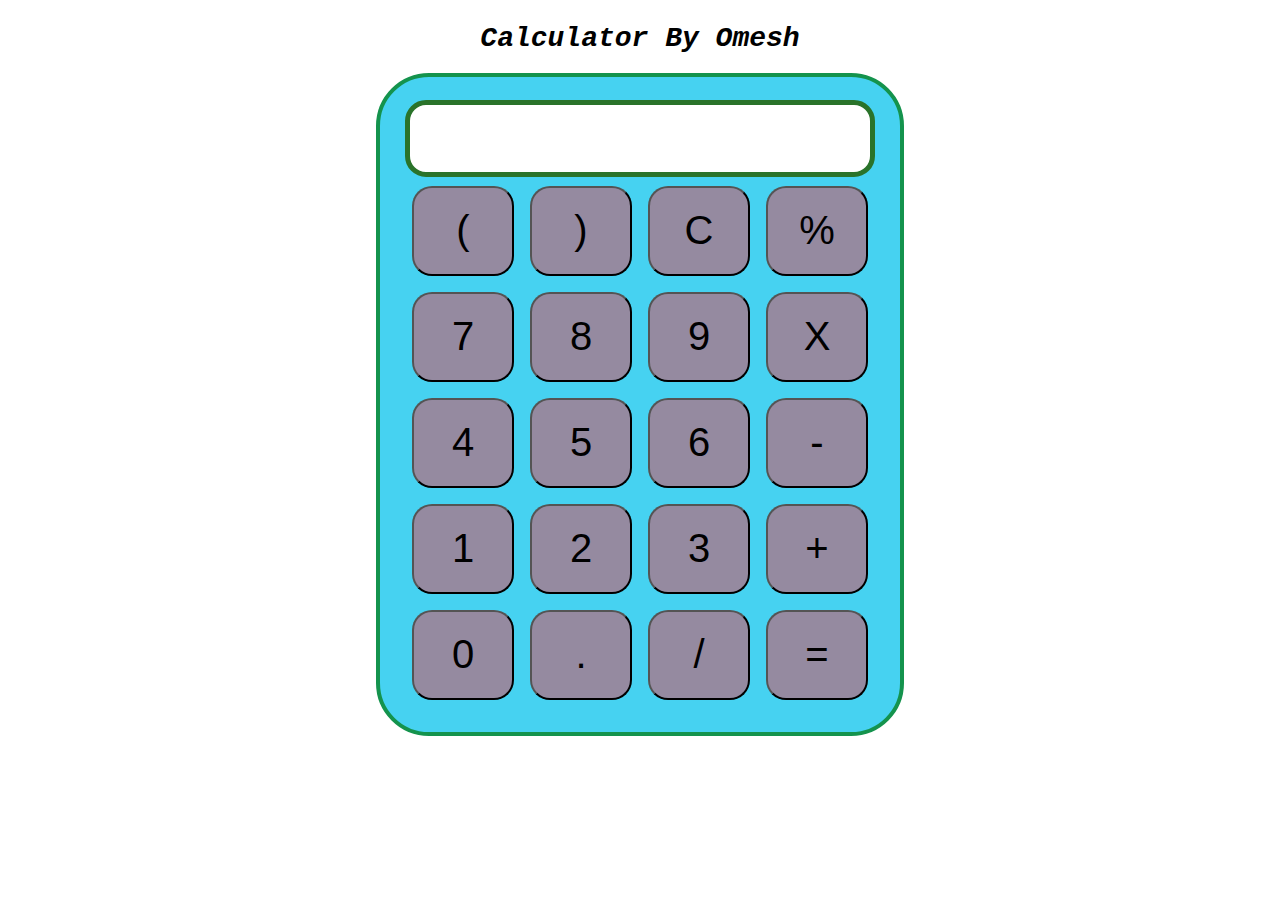
<file: Index.html>
<!DOCTYPE html>
<html lang="en">

<head>
    <meta charset="UTF-8">
    <meta name="viewport" content="width=device-width, initial-scale=1.0">
    <meta http-equiv="X-UA-Compatible" content="ie=edge">
    <link rel="stylesheet" href="Style.css">
    
    <title>Calculator</title>
</head>

<body>
    <div class="container">
        <h1>Calculator By Omesh</h1>

        <div class="calculator">
            <input type="text" name="screen" id="screen">
            <table>
                <tr>
                    <td><button>(</button></td>
                    <td><button>)</button></td>
                    <td><button>C</button></td>
                    <td><button>%</button></td>
                </tr>
                <tr>
                    <td><button>7</button></td>
                    <td><button>8</button></td>
                    <td><button>9</button></td>
                    <td><button>X</button></td>
                </tr>
                <tr>
                    <td><button>4</button></td>
                    <td><button>5</button></td>
                    <td><button>6</button></td>
                    <td><button>-</button></td>
                </tr>
                <tr>
                    <td><button>1</button></td>
                    <td><button>2</button></td>
                    <td><button>3</button></td>
                    <td><button>+</button></td>
                </tr>
                <tr>
                    <td><button>0</button></td>
                    <td><button>.</button></td>
                    <td><button>/</button></td>
                    <td><button>=</button></td>
                </tr>
            </table>
        </div>
    </div>


</body>
<script src="Main.js"></script>


</html>
</file>
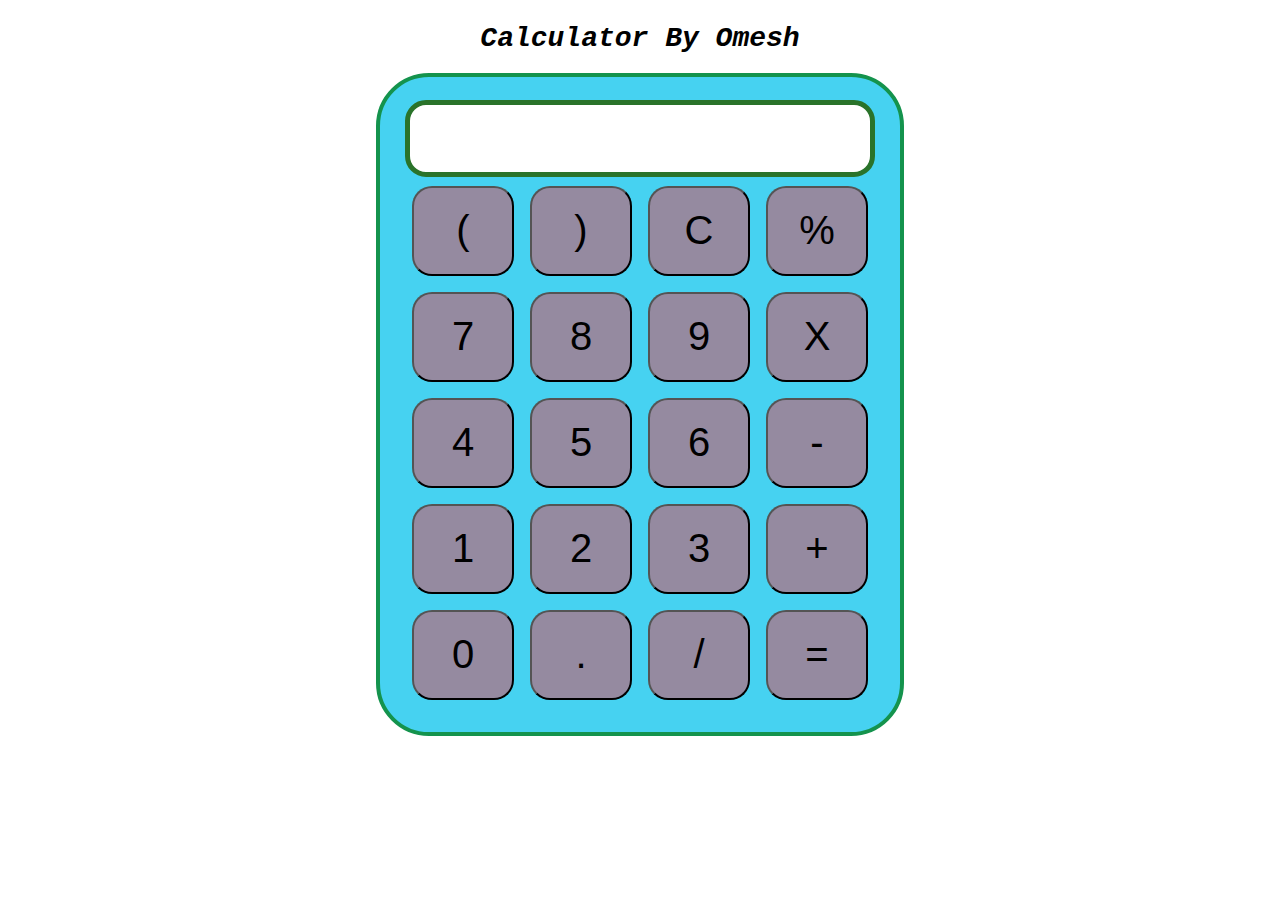
<file: Task-1/Index.html>
<!DOCTYPE html>
<html lang="en">

<head>
    <meta charset="UTF-8">
    <meta name="viewport" content="width=device-width, initial-scale=1.0">
    <meta http-equiv="X-UA-Compatible" content="ie=edge">
    <link rel="stylesheet" href="Style.css">
    
    <title>Calculator</title>
</head>

<body>
    <div class="container">
        <h1>Calculator By Omesh</h1>

        <div class="calculator">
            <input type="text" name="screen" id="screen">
            <table>
                <tr>
                    <td><button>(</button></td>
                    <td><button>)</button></td>
                    <td><button>C</button></td>
                    <td><button>%</button></td>
                </tr>
                <tr>
                    <td><button>7</button></td>
                    <td><button>8</button></td>
                    <td><button>9</button></td>
                    <td><button>X</button></td>
                </tr>
                <tr>
                    <td><button>4</button></td>
                    <td><button>5</button></td>
                    <td><button>6</button></td>
                    <td><button>-</button></td>
                </tr>
                <tr>
                    <td><button>1</button></td>
                    <td><button>2</button></td>
                    <td><button>3</button></td>
                    <td><button>+</button></td>
                </tr>
                <tr>
                    <td><button>0</button></td>
                    <td><button>.</button></td>
                    <td><button>/</button></td>
                    <td><button>=</button></td>
                </tr>
            </table>
        </div>
    </div>


</body>
<script src="Main.js"></script>


</html>
</file>
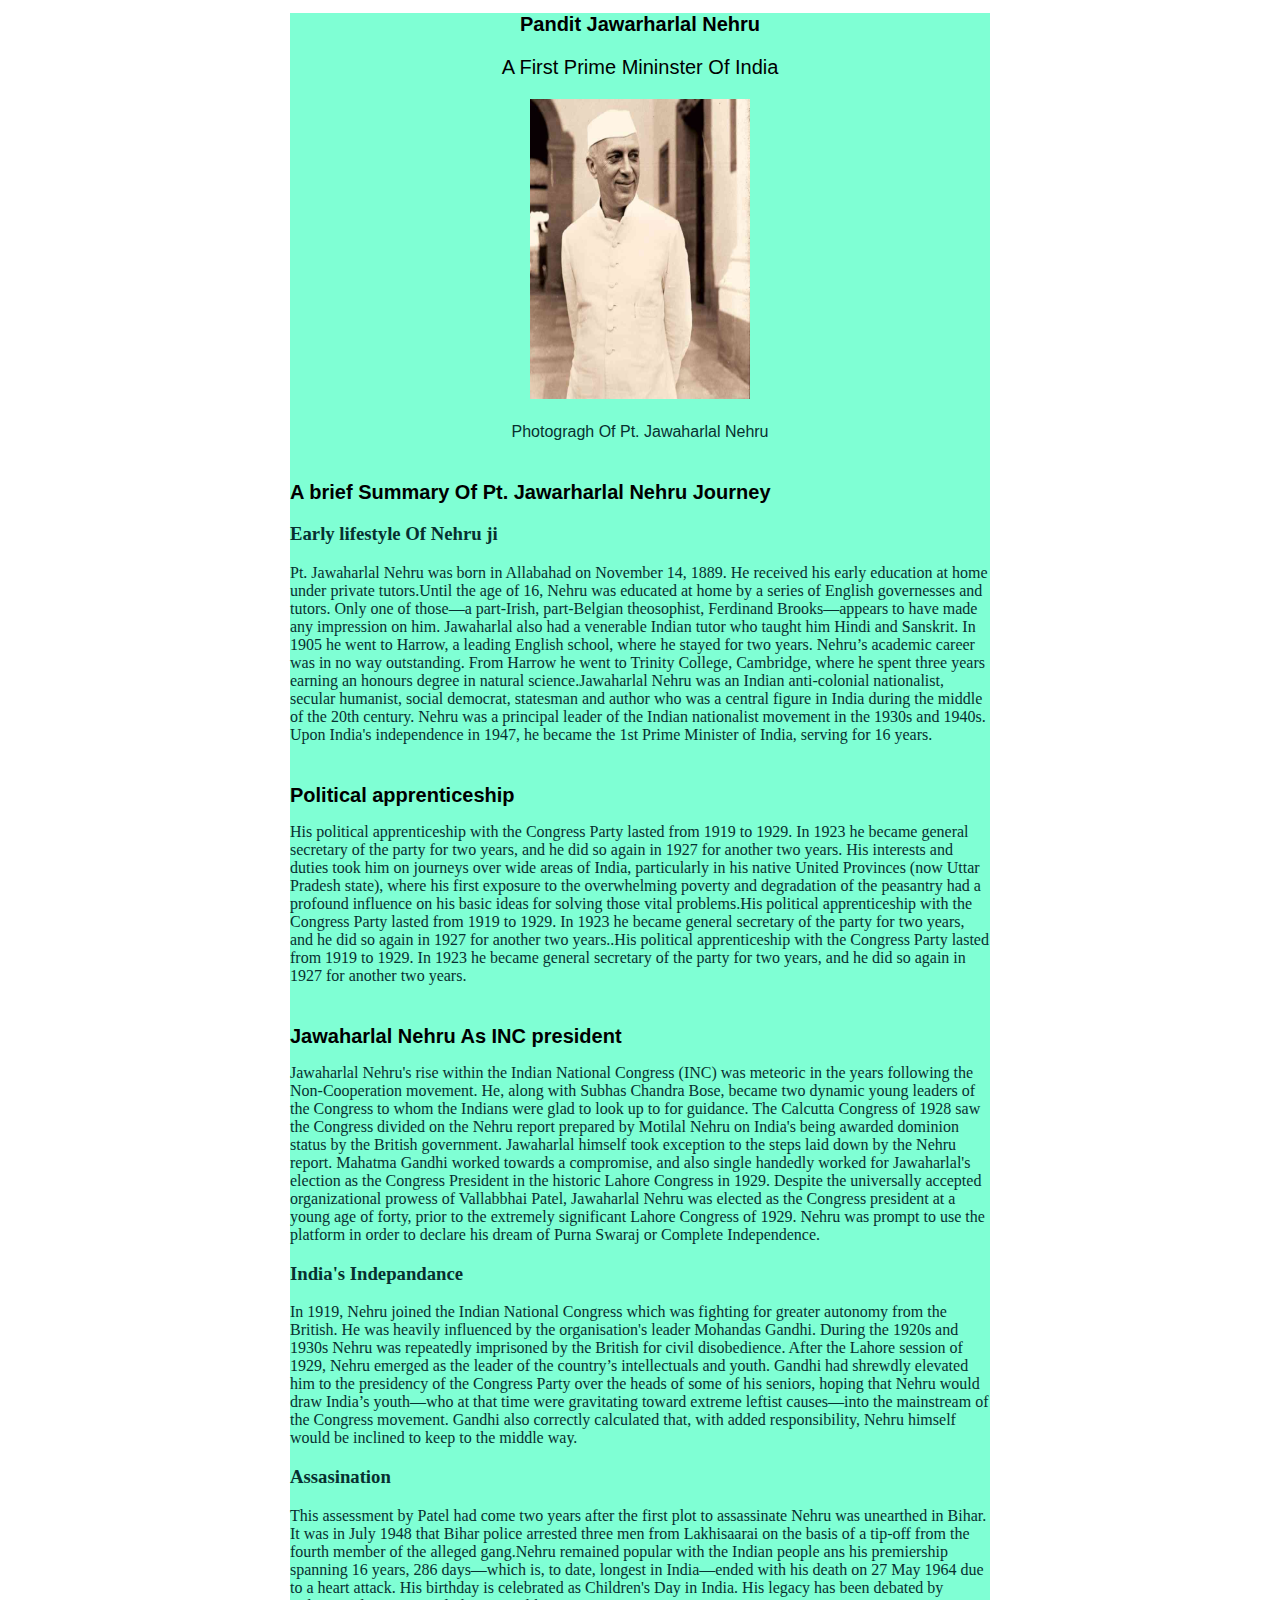
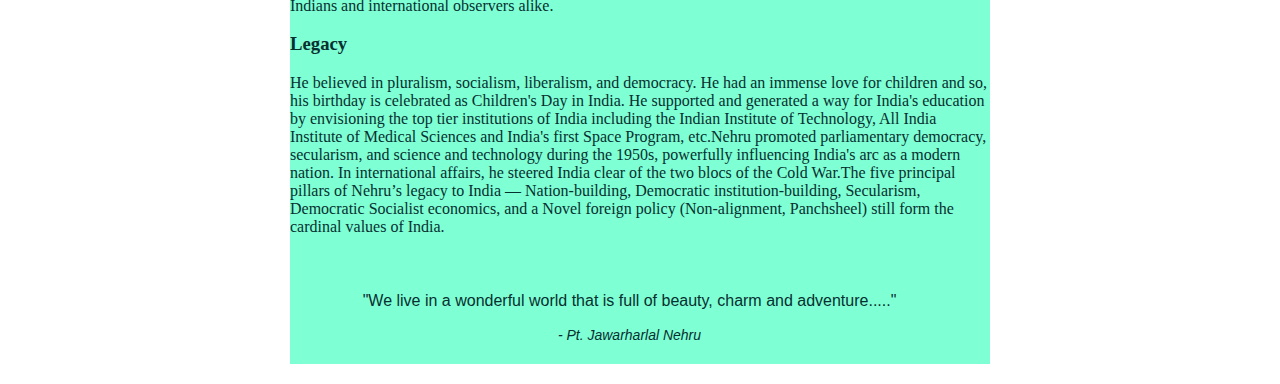
<file: Task-2/Index.html>
<!DOCTYPE html>
<html lang="en">
<head>
    <meta charset="UTF-8">
    <meta http-equiv="X-UA-Compatible" content="IE=edge">
    <meta name="viewport" content="width=device-width, initial-scale=1.0">
    <title>Pandit Jawarharlal Nehru - Tribute Page</title>
    <link rel="stylesheet" href="Style1.css">
</head>
<body>
    <main id="main">
        <header>
            <h1 id="title">Pandit Jawarharlal Nehru</h1>
        </header>
        <p class="subtitle"> A First Prime Mininster Of India </p>
        <figure id="img-div">
            <img src="Jawaharlal-Nehru-Image.jpg"
            width="220px" height="300px">
            <a href="C:\Users\Omesh Satpute\Desktop\Oasis Infobyte\Task 3">
                <!-- <img class="lift-animation" id="image" src="https://www.bing.com/images/search?view=detailV2&ccid=AWf0tjxJ&id=2069D659C8C76149D3139B53DFE42E70B74EB975&thid=OIP.AWf0tjxJivecNv519kQUTQHaH-&mediaurl=https%3A%2F%2Fthepersonage.com%2Fwp-content%2Fuploads%2F2020%2F07%2FJawaharlal-Nehru-Image.jpg&exph=733&expw=680&q=early+life+of+pj+nehru&simid=608043352365341778&form=IRPRST&ck=5B432FBCA293D67B1FB6AD0D8F0C4AEB&selectedindex=11&ajaxhist=0&ajaxserp=0&pivotparams=insightsToken%3Dccid_gC4f6gBC*cp_E434D2EA47BB7EDE807A27060AD5047B*mid_A09ABD9EE0859BB69F8F42D608861A673E39FD1B*simid_608024768054374346*thid_OIP.gC4f6gBC2aezkTqokUG0BQHaFj&vt=0&sim=11&iss=VSI&ajaxhist=0&ajaxserp=0"  -->
                <!-- alt="A black-and-white Photogragh of Pandit Jawaharlal nehru wearing a stole."/></a> -->
            <figcaption id="img-caption">Photogragh Of Pt. Jawaharlal Nehru</figcaption>
        </figure>
        <section id="Tribute-info">
            <h2>A brief Summary Of Pt. Jawarharlal Nehru Journey</h2>
            <h3>Early lifestyle Of Nehru ji</h3>
            <p>Pt. Jawaharlal Nehru was born in Allabahad on November 14, 1889. He received his early education at home under private tutors.Until the age of 16, Nehru was educated at home by a series of English governesses and tutors. Only one of those—a part-Irish, part-Belgian theosophist, Ferdinand Brooks—appears to have made any impression on him. Jawaharlal also had a venerable Indian tutor who taught him Hindi and Sanskrit. In 1905 he went to Harrow, a leading English school, where he stayed for two years. Nehru’s academic career was in no way outstanding. From Harrow he went to Trinity College, Cambridge, where he spent three years earning an honours degree in natural science.Jawaharlal Nehru was an Indian anti-colonial nationalist, secular humanist, social democrat, statesman and author who was a central figure in India during the middle of the 20th century. Nehru was a principal leader of the Indian nationalist movement in the 1930s and 1940s. Upon India's independence in 1947, he became the 1st Prime Minister of India, serving for 16 years. 
            </p>
            <h2>Political apprenticeship</h2>
            <p>His political apprenticeship with the Congress Party lasted from 1919 to 1929. In 1923 he became general secretary of the party for two years, and he did so again in 1927 for another two years. His interests and duties took him on journeys over wide areas of India, particularly in his native United Provinces (now Uttar Pradesh state), where his first exposure to the overwhelming poverty and degradation of the peasantry had a profound influence on his basic ideas for solving those vital problems.His political apprenticeship with the Congress Party lasted from 1919 to 1929. In 1923 he became general secretary of the party for two years, and he did so again in 1927 for another two years..His political apprenticeship with the Congress Party lasted from 1919 to 1929. In 1923 he became general secretary of the party for two years, and he did so again in 1927 for another two years.</p>

            <h2>Jawaharlal Nehru As INC president</h2>
            <p>Jawaharlal Nehru's rise within the Indian National Congress (INC) was meteoric in the years following the Non-Cooperation movement. He, along with Subhas Chandra Bose, became two dynamic young leaders of the Congress to whom the Indians were glad to look up to for guidance. The Calcutta Congress of 1928 saw the Congress divided on the Nehru report prepared by Motilal Nehru on India's being awarded dominion status by the British government. Jawaharlal himself took exception to the steps laid down by the Nehru report. Mahatma Gandhi worked towards a compromise, and also single handedly worked for Jawaharlal's election as the Congress President in the historic Lahore Congress in 1929. Despite the universally accepted organizational prowess of Vallabbhai Patel, Jawaharlal Nehru was elected as the Congress president at a young age of forty, prior to the extremely significant Lahore Congress of 1929. Nehru was prompt to use the platform in order to declare his dream of Purna Swaraj or Complete Independence.
            </p>
            <h3>India's Indepandance</h3>
            <p>In 1919, Nehru joined the Indian National Congress which was fighting for greater autonomy from the British. He was heavily influenced by the organisation's leader Mohandas Gandhi. During the 1920s and 1930s Nehru was repeatedly imprisoned by the British for civil disobedience. After the Lahore session of 1929, Nehru emerged as the leader of the country’s intellectuals and youth. Gandhi had shrewdly elevated him to the presidency of the Congress Party over the heads of some of his seniors, hoping that Nehru would draw India’s youth—who at that time were gravitating toward extreme leftist causes—into the mainstream of the Congress movement. Gandhi also correctly calculated that, with added responsibility, Nehru himself would be inclined to keep to the middle way.

            </p>
            <h3>Assasination</h3>
            <p>This assessment by Patel had come two years after the first plot to assassinate Nehru was unearthed in Bihar. It was in July 1948 that Bihar police arrested three men from Lakhisaarai on the basis of a tip-off from the fourth member of the alleged gang.Nehru remained popular with the Indian people ans his premiership spanning 16 years, 286 days—which is, to date, longest in India—ended with his death on 27 May 1964 due to a heart attack. His birthday is celebrated as Children's Day in India. His legacy has been debated by Indians and international observers alike.</p>
            <h3>Legacy</h3>
            <p>He believed in pluralism, socialism, liberalism, and democracy. He had an immense love for children and so, his birthday is celebrated as Children's Day in India. He supported and generated a way for India's education by envisioning the top tier institutions of India including the Indian Institute of Technology, All India Institute of Medical Sciences and India's first Space Program, etc.Nehru promoted parliamentary democracy, secularism, and science and technology during the 1950s, powerfully influencing India's arc as a modern nation. In international affairs, he steered India clear of the two blocs of the Cold War.The five principal pillars of Nehru’s legacy to India — Nation-building, Democratic institution-building, Secularism, Democratic Socialist economics, and a Novel foreign policy (Non-alignment, Panchsheel) still form the cardinal values of India.</p>
        </section>

        
        <a href="https://wisdomquotes.com//nehru ji quotes/" target="_blank">
            <blockquote class="lift-animation" cite="https://www.hindustantimes.com/lifestyle/festivals/famous-quotes-by-jawaharlal-nehru-on-bal-diwas-101668243914636.html">
            <p>"We live in a wonderful world that is full of beauty, charm and adventure....."</p>
                <cite>- Pt. Jawarharlal Nehru</cite></a>
            </blockquote>
        
    </main>
</body>
</html>
</file>
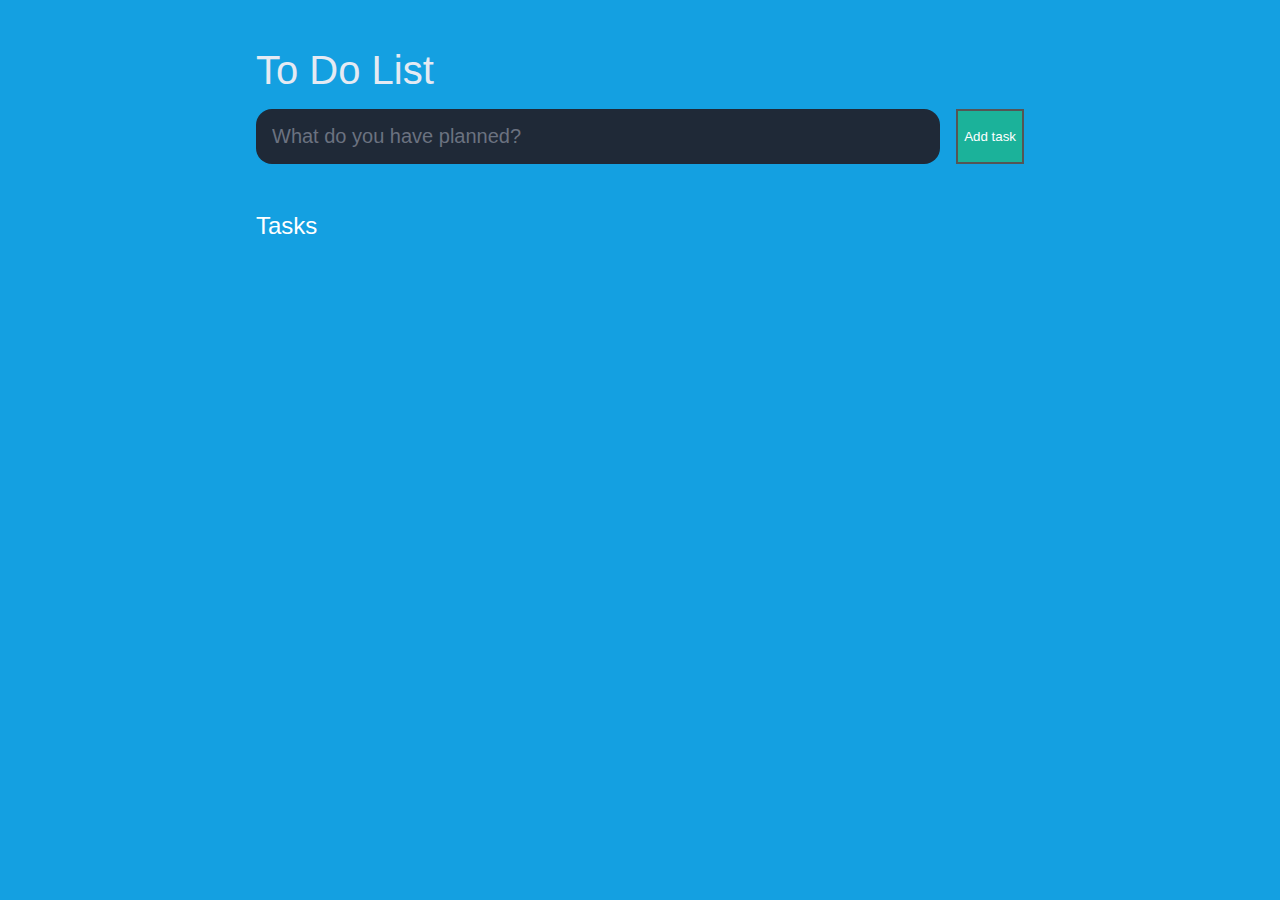
<file: Task-3/Index.html>
<!DOCTYPE html>
<html lang="en">
<head>
    <meta charset="UTF-8">
    <meta http-equiv="X-UA-Compatible" content="IE=edge">
    <meta name="viewport" content="width=device-width, initial-scale=1.0">
    <title>To Do List 2023</title>

    <link rel="stylesheet" href="styles.css" />
</head>
<body>
    
    <header>
        <h1>
            <h1>To Do List</h1>
            <form id="new-task-form">
                <input
                type="text"
                name="new-task-input"id="new-task-input" 
				placeholder="What do you have planned?" />
                <input 
				type="submit"
				id="new-task-submit" 
				value="Add task" />
            </form>
        </h1>
    </header>
    <main>
        <section class="task-list">
			<h2>Tasks</h2>

			<div id="tasks">


			</div>
		</section>

    </main>

    <script src="main.js"></script>
</body>
</html>
</file>
<file: Style.css>
.container{
    text-align: center;
    margin-top:23px
}

table{
    margin: auto;
}

input{
    border-radius: 21px;
    border: 5px solid #2a732a;
    font-size:34px;
    height: 65px;
    width: 456px;
}

button{
    border-radius: 20px;
    font-size: 40px;
    background: #958aa0;
    width: 102px;
    height: 90px;
    margin: 6px;
}

.calculator{ 
    border: 4px solid #14934d;
    background-color: #46d2f1;
    padding: 23px;
    border-radius: 53px;
    display: inline-block;
    
}

h1{
    font-size: 28px;
    font-family: 'Courier New', Courier, monospace;
    font-style: oblique;

}
</file>
<file: Task-1/Style.css>
.container{
    text-align: center;
    margin-top:23px
}

table{
    margin: auto;
}

input{
    border-radius: 21px;
    border: 5px solid #2a732a;
    font-size:34px;
    height: 65px;
    width: 456px;
}

button{
    border-radius: 20px;
    font-size: 40px;
    background: #958aa0;
    width: 102px;
    height: 90px;
    margin: 6px;
}

.calculator{ 
    border: 4px solid #14934d;
    background-color: #46d2f1;
    padding: 23px;
    border-radius: 53px;
    display: inline-block;
    
}

h1{
    font-size: 28px;
    font-family: 'Courier New', Courier, monospace;
    font-style: oblique;

}
</file>
<file: Task-2/Style1.css>
html{
    padding: 0;
    margin: 0;
    background-image: radial-gradient(#eb4d4b 10px ,transperent 10px);
    background-size: 50px;
        
}
html {
    padding: 0;
    margin: 0;
    background-color: aquamarine; 
    background-image: radial-gradient(#eb4d4b 10px ,transperent 10px);
    background-size: 50px;
    font-family: Noto Serif, serif;
    font-size: 10px;
    font-weight: 150;
    color: black;
    background: url(https://images.rawpixel.com/image_800/cHJpdmF0ZS9sci9pbWFnZXMvd2Vic2l0ZS8yMDIyLTA1L3B4NjUwODQ3LWltYWdlLWpvYjYzMC1hXzIuanBn.jpg);
    }
    body{
        font-size: 1.6rem;
        margin: 0 auto;
        width: 70vw;
        text-align: center;
        padding: 0;
        background-color: aquamarine; 
    }
    @media (max-width: 768px) {
        body 
        {
            width: 100vw;
        }
    }
    @media (min-width: 1200px) {
        body {
            max-width: 700px;
        }
    }
    a {
        color: rgb(7, 48, 48);
        text-decoration: none;
    }
    h1 {
        font-family: Noto Sans JP ,sans-serif;
        font-size: 2rem;
        columns: black;
    }
    .subtitle {
        font-family: Noto Sans JP,sans-serif;
        font-size: 2rem;
        color: black;
    }
    h2 {
        font-family: Noto Sans JP,sans-serif;
        font-size: 2rem;
        font-weight: 600;
        margin: 40px 0 5px 0;
        color: black;
    }
    section {
        text-align: left;
    }
    #image{
        display: block;
        max-width: 100%;
        height: auto;
        margin: 0 auto;
        border-radius: 25px;
    }
    #img-caption {
        font-family:Noto Sans JP,sans-serif ;
        margin-top: 20px;
    }


    blockquote{
        font-family: Special Elite, sans-serif;
        font-size: 1.6rem;
        background-color: ghostwhite;
        margin: 30px 3% 20px 0%;
        padding: 10px 0% 20px 0%;
        max-width: 100%;
        height: auto;
        border-radius: 25px;
        background: url(https://i.pinimg.com/originals/10/f9/44/10f944389ace361ae00a3fc6b7b16e9e.jpg)

    }
    cite {
        font-family:Noto Sans JP, sans-serif;
        font-size: 1.4rem;
    }

    .source-img {
        width: 200px;
        height: 100px;
        border-radius: 15px;
        background-color: whitesmoke;
        margin: 0 15px 55px 10px;
    }
    .left-animation::after{
        content: "";
        position: absolute;
        z-index: -1;
        top: 0;
        left: 0;
        width: 100%;
        height: 100%;
        box-shadow: 0 15px black; opacity: 0;
        -webkit-transition: all 0.6s cubic-bezier(0.165, 0.84, 0.44, 1);
        transition: all cubic-bezier(0.165, 0.84, 0.44, 1);
    }
    .left-animation:hover{
        box-shadow: 15px 15px 15px black;
        -webkit-transform: scale(1.03,1.03);
        transform: scale(1.03,1.03);
    }
    .left-animation:hover::after{
        opacity: 1;
    }
    /* body{
        text-align: center;
        padding: 0;
        margin: 0;
        background-color: antiquewhite;
        background-image: radial-gradient(yellow 10px, transperent 10px);
        background-size: 50px;
    } */
</file>
<file: Task-3/styles.css>
:root {
	--dark: #374151;
	--darker: #1F2937;
	--darkest: #111827;
	--grey: #6B7280;
	--pink: #EC4899;
	--purple: #8B5CF6;
	--light: #EEE;
}

* {
	margin: 0;
	box-sizing: border-box;
	font-family: "Fira sans", sans-serif;
}

body {
	display: flex;
	flex-direction: column;
	min-height: 100vh;
	color: #FFF;
	background-color: #14a0e1;
}

header {
	padding: 2rem 1rem;
	max-width: 800px;
	width: 100%;
	margin: 0 auto;
}

header h1{ 
	font-size: 2.5rem;
	font-weight: 300;
	color: #E5EAF3;;
	margin-bottom: 1rem;
}

#new-task-form {
	display: flex;;
}

input, button {
	appearance: none;
	border: none;
	outline: none;
	background: none;
}

#new-task-input {
	flex: 1 1 0%;
	background-color: var(--darker);
	padding: 1rem;
	border-radius: 1rem;
	margin-right: 1rem;
	color: var(--light);
	font-size: 1.25rem;
}

#new-task-input::placeholder {
	color: var(--grey);
}

#new-task-submit {
	/* color: var(--pink);
	font-size: 1.25rem;
	font-weight: 700;
	background-image: linear-gradient(to right, #FB0909, #5CFF00);
	-webkit-background-clip: text;
	-webkit-text-fill-color: transparent; */
	background-color: rgba(40, 215, 17, 0.34);
  	color: white;
  	border: 2px solid #555555;
	cursor: pointer;
	transition: 0.4s;
}

#new-task-submit:hover {
	opacity: 0.8;
	background-color: #555555;
  	color: white;
}

#new-task-submit:active {
	opacity: 0.6;
}

main {
	flex: 1 1 0%;
	max-width: 800px;
	width: 100%;
	margin: 0 auto;
}

.task-list {
	padding: 1rem;
}

.task-list h2 {
	font-size: 1.5rem;
	font-weight: 300;
	color: #FFF;;
	margin-bottom: 1rem;
}

#tasks .task {
	display: flex;
	justify-content: space-between;
	background-color: var(--darkest);
	padding: 1rem;
	border-radius: 1rem;
	margin-bottom: 1rem;
}

.task .content {
	flex: 1 1 0%;
}

.task .content .text {
	color: var(--light);
	font-size: 1.125rem;
	width: 100%;
	display: block;
	transition: 0.4s;
}

.task .content .text:not(:read-only) {
	color: var(--pink);
}

.task .actions {
	display: flex;
	margin: 0 -0.5rem;
}

.task .actions button {
	cursor: pointer;
	margin: 0 0.5rem;
	font-size: 1.125rem;
	font-weight: 700;
	text-transform: uppercase;
	transition: 0.4s;
}

.task .actions button:hover {
	opacity: 0.8;
}

.task .actions button:active {
	opacity: 0.6;
}

.task .actions .edit {
	background-image: linear-gradient(to right, var(--pink), var(--purple));
	/* -webkit-background-clip: text; */
	-webkit-text-fill-color: transparent;
}

.task .actions .delete {
	color: crimson;
}
</file>
